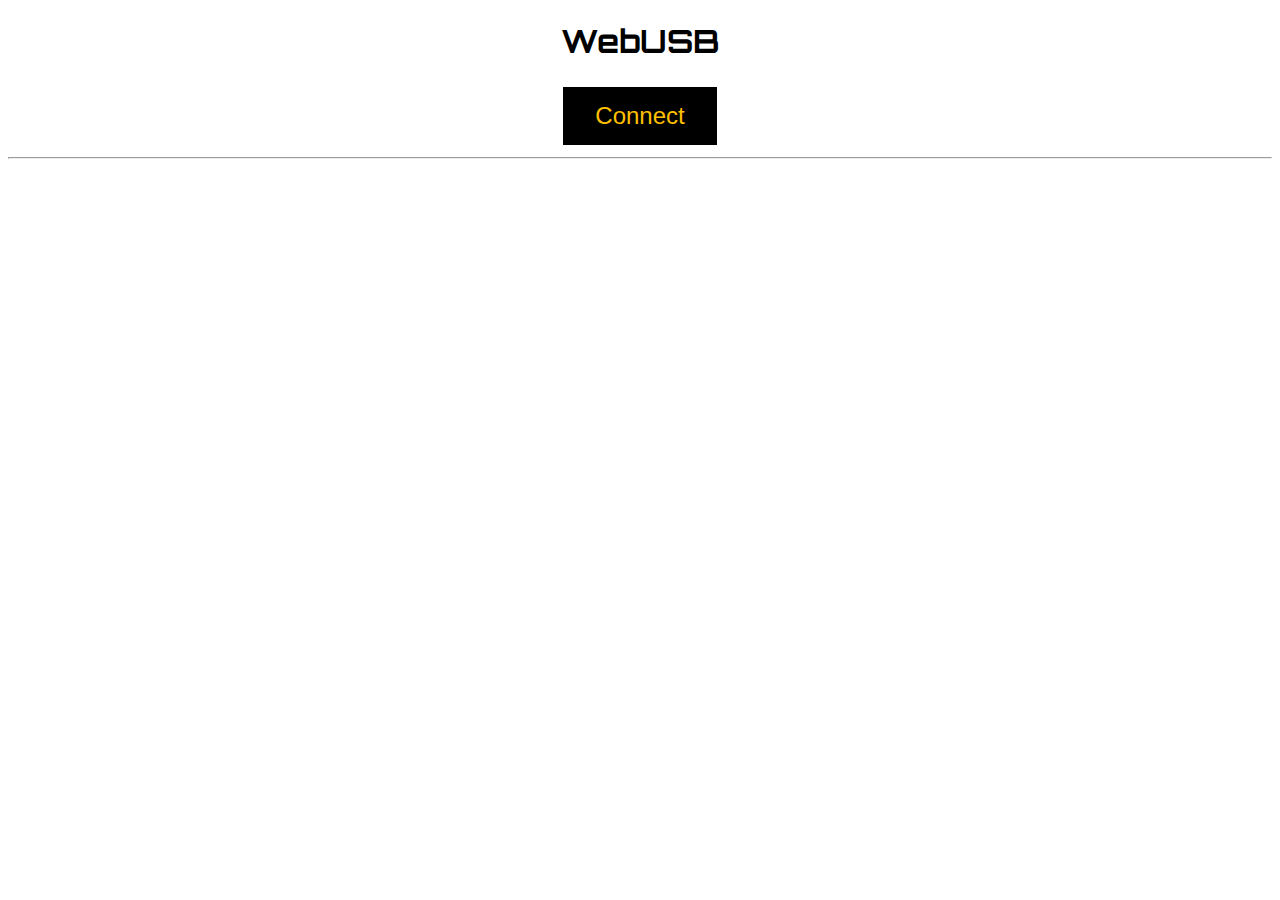
<file: arduino-demo/index.html>
<!DOCTYPE html>
<html>
    <head>
        <meta charset="utf-8" />
        <title>WebUSB</title>
        <link rel="stylesheet" href="styles.css" />
        <link
            href="https://fonts.googleapis.com/css?family=Orbitron"
            rel="stylesheet"
        />
        <link rel="icon" href="favicon.ico" />
    </head>
    <body>
        <h1>WebUSB</h1>
        <input class="button" type="button" id="connectButton" value="Connect" />
        <input class="button" type="button" id="disconnectButton" value="Disconnect" />

        <hr/>
        <br/>

        <div id="connected">
            Pin Number:
            <input type="number" id="pinNumber" />
            <br/><br/>
            <input class="button" type="button" id="onOffButton" value="Turn On" />
            <br/><hr/>

            <input class="button" type="button" id="waveButton" value="Wave" />
            <hr/>
        </div>

        <script src="index.js" type="module"></script>
    </body>
</html>
</file>
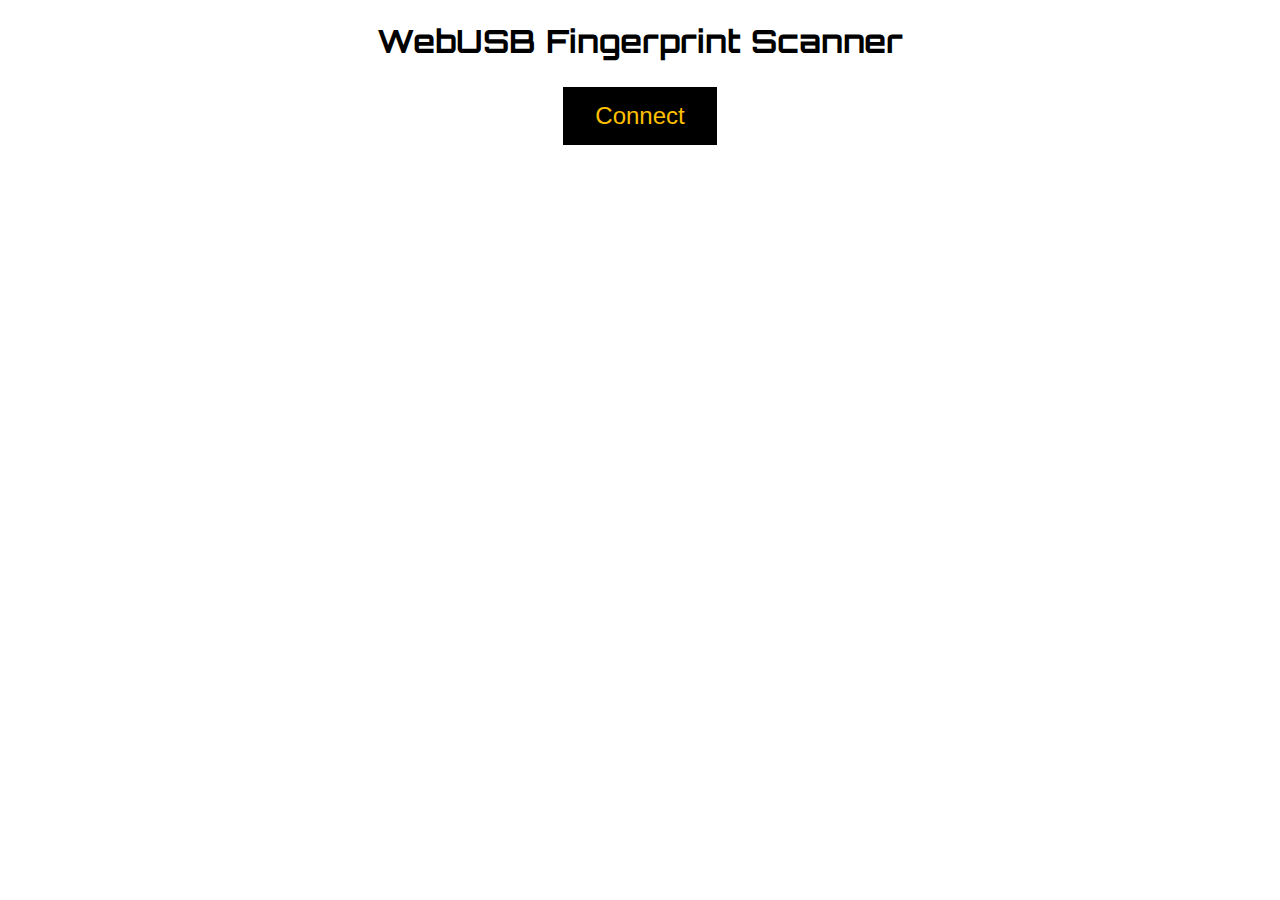
<file: finger-print-demo/index.html>
<!DOCTYPE html>
<html>
  <head>
    <meta charset="utf-8">
    <title>WebUSB</title>
    <link rel="stylesheet" href="styles.css"/>
    <link href="https://fonts.googleapis.com/css?family=Orbitron" rel="stylesheet">
    <link rel="icon" href="favicon.ico">
  </head>
  <body>
    <h1>WebUSB Fingerprint Scanner</h1>
    <input type="button" id="connectButton" value="Connect" />
    <input type="button" id="scanButton" value="Scan"/>
    <h2 id="message"></h2>
    <canvas id="fingerImage" width="280" height="352"></canvas>

    <script src="index.js" type="module"></script>
  </body>
</html>
</file>
<file: arduino-demo/styles.css>
body {
  text-align: center;
  font-family: 'Orbitron', sans-serif;
}

.button {
  background-color: black;
  border: none;
  color: #ffc000;
  padding: 15px 32px;
  text-align: center;
  text-decoration: none;
  display: inline-block;
  margin: 4px 2px;
  cursor: pointer;
  font-size: 24px;
}

#connected, #disconnectButton {
  display: none;
  font-size: 24px;
}

#pinNumber {
    font-size: 24px;
    width: 50px;
}
</file>
<file: finger-print-demo/styles.css>
body {
  text-align: center;
  font-family: 'Orbitron', sans-serif;
}

input {
  background-color: black;
  border: none;
  color: #FFC000;
  padding: 15px 32px;
  text-align: center;
  text-decoration: none;
  display: inline-block;
  margin: 4px 2px;
  cursor: pointer;
  font-size: 24px;
}

#fingerImage {
  border: 1px solid black;
  display: none;
  margin: 0 auto;
}

#scanButton {
  display: none;
}
</file>
